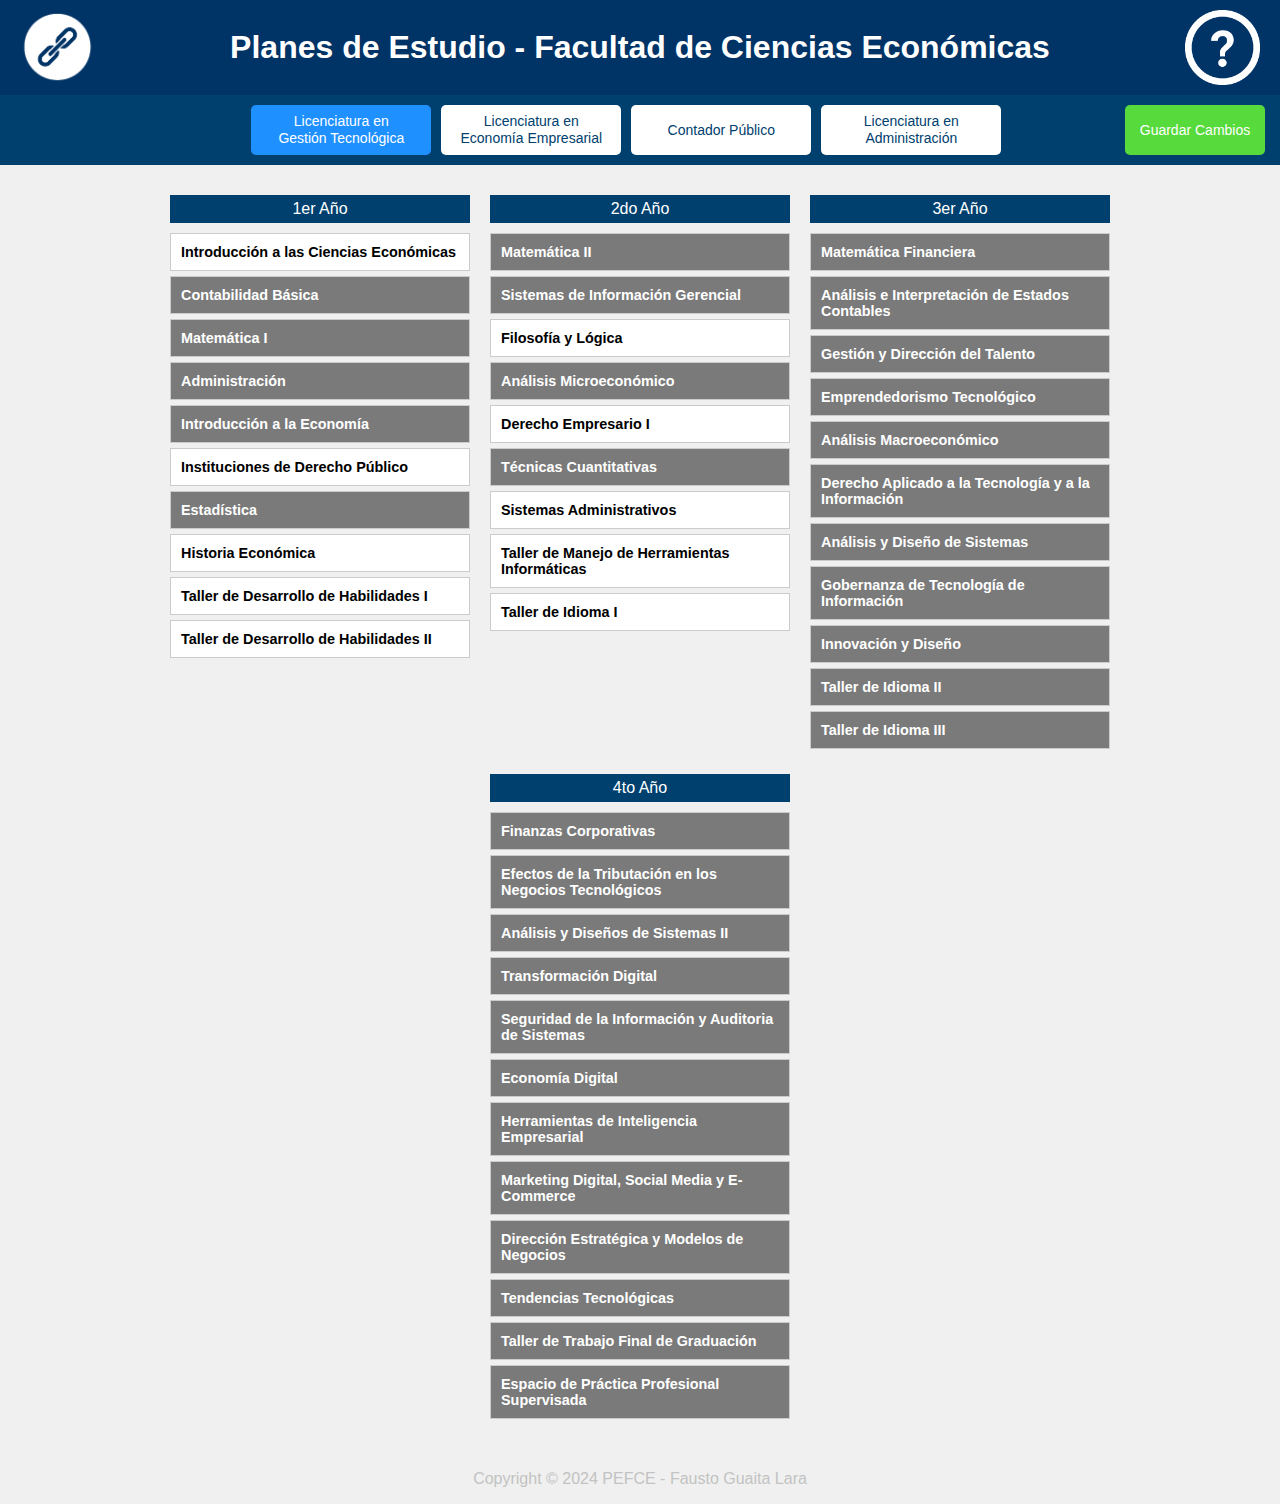
<file: index.html>
<!DOCTYPE html>
<html lang="es">
<head>
    <meta charset="UTF-8">
    <meta name="viewport" content="width=device-width, initial-scale=1.0">
    <title>Planes de Estudio - Facultad de Ciencias Económicas</title>
    <link rel="icon" href="media/icono.ico" type="image/x-icon">
    <link rel="stylesheet" href="styles.css">
</head>
<body>
    <header>
      <img id="logo" src="media/enlace.png" alt="enlaces de interes" onclick="toggleLinksModal()">
        <div class="header-content">
            <h1>Planes de Estudio - Facultad de Ciencias Económicas</h1>
        </div>
        <img id="mensaje" src="media/pregunta.png" alt="Mensaje" onclick="toggleFAQ()">
    </header>

    <div id="faqModal" class="modal">
      <div class="modal-content">
        <h2>Preguntas Frecuentes</h2>
        <div class="faq-container">
          <div class="faq-item">
            <div class="faq-question" onclick="toggleAnswer(1)">¿Que necesito para poder cursar el 3er año?</div>
            <div class="faq-answer" id="answer1">Para cursar 3ro necesitas tener 12 finales, de los cuales hasta 3 pueden ser talleres aprobados.</div>
          </div>
          <div class="faq-item">
            <div class="faq-question" onclick="toggleAnswer(2)">¿Que necesito para cursar 5to año?</div>
            <div class="faq-answer" id="answer2">Para cursar 5to necesitas tener completos los primeros dos años de la carrera (incluyendo talleres).</div>
          </div>
          <div class="faq-item">
            <div class="faq-question" onclick="toggleAnswer(3)">¿Como puedo acceder a mas información sobre mi carrera?</div>
            <div class="faq-answer" id="answer3">En la seccion de "enlaces de interes" encontraras links a paginas oficiales y no oficiales las cuales te daran toda la información que necesitas.</div>
          </div>
          <div class="faq-item">
            <div class="faq-question" onclick="toggleAnswer(4)">¿Como se protege la privacidad de mis datos?</div>
            <div class="faq-answer" id="answer4">La web tiene la posibilidad de guardar la informacion que cada uno añadio a su plan de estudios, pero todos los datos se alojan en el propio almacenamiento del navegador. Por lo que nadie tiene acceso a datos o informacion personal de ningun usuario.</div>
          </div>
          <div class="faq-item">
            <div class="faq-question" onclick="toggleAnswer(5)">¿Ya finalizó el desarrollo de esta web?</div>
            <div class="faq-answer" id="answer5">Este proyecto aun no esta terminado. Por lo que existe la posibilidad de que el usuario pueda presenciar inconsistencias con respecto a correlatividades y/o bugs de la propia pagina. Proximamente abriremos un canal donde podran comunicarse con nosotros para informar de cualquier error que noten. Esto fue hecho para estudiantes, y ayudando a corregir los errores estan ayudando considerablemente. Tener en cuenta que no somos personas con conocimientos extensos de programacion web, por lo que cualquier mejora/corrección puede demorar.</div>
          </div>
        </div>
        <span class="close" onclick="toggleFAQ()">&times;</span>
      </div>
    </div>

    <div id="linksModal" class="modal">
      <div class="modal-content links-modal-content">
        <h2>Enlaces de Interés</h2>
        <div class="tabs">
          <button class="tab-button active" onclick="openTab(event, 'oficiales')">Oficiales</button>
          <button class="tab-button" onclick="openTab(event, 'noOficiales')">No Oficiales</button>
        </div>
        <div id="oficiales" class="tab-content active">
          <div class="link-item">
            <a href="https://www.econ.unicen.edu.ar/" target="_blank">Facultad de Ciencias Económicas</a>
            <p>Sitio web oficial de la Facultad de Ciencias Económicas. Aqui encontraras información especifica de cada carrera ademas de los planes de estudio en PDF.</p>
          </div>
          <div class="link-item">
            <a href="https://whatsapp.com/channel/0029VaYNDmj84OmKWJkiOn3v" target="_blank">Canal de Whatsapp de cartelera virtual</a>
            <p>Canal de Whatsapp sobre avisos relacionados a la Facultad de Ciencias Economicas.</p>
          </div>
          <div class="link-item">
            <a href="https://www.instagram.com/agustinabanchiero?igsh=MTg4bnF6cWh5ajhnZQ==" target="_blank">Instagram de la Facultad</a>
            <p>Instagram oficial de la Facultad.</p>
          </div>
        </div>
        <div id="noOficiales" class="tab-content">

          <div class="link-item">
            <a href="https://linktr.ee/cece_franjamorada" target="_blank">Linktree Oficial de Franja Morada FCE</a>
            <p>Web con enlaces de interes para los estudiantes.</p>
          </div>

          <div class="link-item">
            <a href="https://www.instagram.com/cecefranjamoradatandil/" target="_blank">Instagram de Franja Morada Economicas</a>
            <p>Cuenta oficial del centro de estudiantes de la FCE.</p>
          </div>
          
          <div class="link-item">
            <a href="https://drive.google.com/drive/folders/1es3w6E7UfTKW-zDkEHdbnXOpGFDxIwW9?usp=sharing&pli=1" target="_blank">Nube Morada</a>
            <p>Drive con resumenes y contenido de diversas materias.</p>
          </div>
        </div>
        <span class="close" onclick="toggleLinksModal()">&times;</span>
      </div>
    </div>

    <nav>
        <div class="career-buttons">
            <button id="btn-gestion-tecnologica" onclick="loadCareer('gestion-tecnologica')">
                <span>Licenciatura en</span>
                <span>Gestión Tecnológica</span>
            </button>
            <button id="btn-economia-empresarial" onclick="loadCareer('economia-empresarial')">
                <span>Licenciatura en</span>
                <span>Economía Empresarial</span>
            </button>
            <button id="btn-contador-publico" onclick="loadCareer('contador-publico')">Contador Público</button>
            <button id="btn-administracion" onclick="loadCareer('administracion')">
                <span>Licenciatura en</span>
                <span>Administración</span>
            </button>
        </div>
        <button id="btn-save" onclick="saveChanges()">Guardar Cambios</button>
    </nav>
    <main id="year-sections">
        <!-- Las secciones de año se cargarán aquí dinámicamente -->
    </main>

    <div id="tutorialModal" class="modal">
        <button id="prevButton" class="nav-button" onclick="changeTutorialTab(-1)">&lt;</button>
        <div class="modal-content tutorial-content">
            <div id="tutorialTabs">
                <div class="tutorial-tab" id="tab1">
                    <h3>Bienvenido al plan de estudios interactivo.</h3>
                    
                    <p>Te explicaremos su modo de uso.</p>
                    
                </div>
                <div class="tutorial-tab" id="tab2">
                    <h3>Para entender que es esto.</h3>
                    <p>Creamos un plan de estudios interactivo para los estudiantes que esten cursando en la FCE</p>
                    <p>La idea es que sirva como forma de ver las correlatividades de forma no tan engorrosa como se venia haciendo hasta la actualidad.</p>
                    <p>Ademas de servir como forma de llevar el seguimiento propio de la carrera y tambien de ver las materias que cada uno tiene permitido cursar.</p>
                    <p><b>Importante: Dejar en claro que este es un proyecto personal totalmente desligado e independiente de la facultad/centro de estudiantes.</b></p>
                </div>
                <div class="tutorial-tab" id="tab3">
                    <h3>Solo indica tu estado actual de la materia/taller y se habilitarán las materias correspondientes.</h3>
                    <video width="100%" loop muted autoplay playsinline>
                        <source src="media/video.mp4" type="video/mp4">
                        Tu navegador no soporta el tag de video.
                    </video>
                </div>
                <div class="tutorial-tab" id="tab4">
                    <h2>¿Listo para comenzar?</h2>
                    <label>
                        <input type="checkbox" id="noShowAgain"> No mostrar de nuevo
                    </label>
                    <button onclick="closeTutorial()">Cerrar Tutorial</button>
                </div>
            </div>
        </div>
        <button id="nextButton" class="nav-button" onclick="changeTutorialTab(1)">&gt;</button>
    </div>
    <div class="derechos">
    <p> Copyright © 2024 PEFCE - Fausto Guaita Lara</p>
</div>
    <script src="script.js"></script>

    
</body>
</html>
</file>
<file: styles.css>
body {
    font-family: Arial, sans-serif;
    background-color: #f0f0f0;
    color: #333;
    margin: 0;
    padding: 0;
}

header {
    background-color: #003366;
    color: white;
    padding: 10px 20px;
    display: flex;
    align-items: center;
    justify-content: space-between;
    position: relative;
}

.header-content {
    flex-grow: 1;
    text-align: center;
}

#logo, #mensaje {
    height: 75px;
    margin: 0;
    cursor: pointer;
    transition: transform 0.3s ease;
}

#logo {
    order: -1; /* Coloca el logo a la izquierda */
}

#mensaje {
    order: 1; /* Coloca el mensaje a la derecha */
}

#logo:hover, #mensaje:hover {
    transform: scale(1.05);
}

h1 {
    margin: 0;
    font-size: 2em;
}

nav {
    background-color: #00406e;
    padding: 10px;
    display: flex;
    justify-content: center;
    align-items: center;
}

.career-buttons {
    display: flex;
    justify-content: center;
    align-items: center;
    flex-grow: 1;
}

nav button {
    background-color: #ffffff;
    border: none;
    color: #00406e;
    padding: 10px 15px;
    margin: 0 5px;
    cursor: pointer;
    font-size: 14px;
    transition: background-color 0.3s;
    height: 50px;
    display: flex;
    align-items: center;
    justify-content: center;
    flex-direction: column;
    border-radius: 5px;
    white-space: nowrap;
}

nav button span {
    display: block;
    line-height: 1.2;
}

#btn-gestion-tecnologica {
    margin-left: 11.5%;
}

#btn-gestion-tecnologica, #btn-economia-empresarial, #btn-administracion, #btn-contador-publico, #btn-save {
    width: 180px;
    justify-items: center;
    align-items: center;
}

#btn-save {
    background-color: #57da3c;
    color: #ffffff;
    width: 140px;
    position: relative;
}

nav button.active {
    background-color: #1e90ff;
    color: #ffffff;
}

nav button:hover {
    background-color: #6cc4ff86;
    color: #ffffff;
}

#btn-save:hover {
    background-color: #a4f095;
    color: #000000;
}

main {
    padding: 20px;
    display: flex;
    flex-wrap: wrap;
    justify-content: center;
}

.year-section, .mix-section {
    width: 100%;
    max-width: 300px;
    margin: 10px;
}

.year-title, .mix-title {
    background-color: #00406e;
    color: white;
    padding: 5px;
    text-align: center;
    margin-bottom: 10px;
}

.course-grid {
    display: flex;
    flex-direction: column;
}

.course {
    background-color: #ffffff;
    border: 1px solid #cccccc;
    padding: 10px;
    margin-bottom: 5px;
    cursor: pointer;
    transition: background-color 0.3s;
}

.course:hover {
    filter: brightness(0.85);
}

.course h2 {
    font-size: 0.9em;
    margin: 0;
}

.details {
    display: none;
    padding: 10px;
    border-top: 1px solid #cccccc;
    font-size: 0.8em;
}

.course.active .details {
    display: block;
}

.correlatives, .is-correlative-for {
    list-style-type: none;
    padding-left: 10px;
}

.status-buttons {
    margin-top: 5px;
}

.status-button {
    margin: 2px;
    padding: 5px 10px;
    cursor: pointer;
    font-size: 0.9em;
    color: white;
    border: none;
    border-radius: 3px;
}

.final-aprobado, .ingreso-aprobado {
    background-color: #99d98c;
    padding: 10px;
}

.sin-cursada, .sin-ingreso {
    background-color: #ffffff;
    color: #000000;
    border: 1px solid #cccccc;
    padding: 10px;
}

.cursada-aprobada {
    background-color: #a1c4fd;
    padding: 10px;
}

.disabled {
    background-color: #7a7a7a;
    color: #ffffff;
}


.modal {
    display: none;
    position: fixed;
    z-index: 1000;
    left: 0;
    top: 0;
    width: 100%;
    height: 100%;
    overflow: hidden;
    background-color: rgba(0,0,0,0.5);
}

.modal-content {
    background-color: #fefefe;
    margin: 15% auto;
    padding: 20px;
    border: 1px solid #888;
    width: 80%;
    max-width: 500px;
    position: relative;
    border-radius: 5px;
    box-shadow: 0 0 10px rgba(0,0,0,0.3);
}

.close {
    color: #aaa;
    float: right;
    font-size: 28px;
    font-weight: bold;
    cursor: pointer;
    position: absolute;
    top: 10px;
    right: 20px;
}

.close:hover,
.close:focus {
    color: black;
    text-decoration: none;
    cursor: pointer;
}

.modal-title {
    margin-top: 0;
    color: #003366;
}

.modal-form {
    display: flex;
    flex-direction: column;
}

.modal-form input,
.modal-form textarea {
    margin-bottom: 10px;
    padding: 5px;
    border: 1px solid #ccc;
    border-radius: 3px;
}

.modal-form button {
    background-color: #003366;
    color: white;
    border: none;
    padding: 10px;
    cursor: pointer;
    border-radius: 3px;
}

.modal-form button:hover {
    background-color: #00406e;
}

body.blur > *:not(.modal) {
    filter: blur(5px);
    transition: filter 0.3s ease;
}

#tutorialModal {
    align-items: center;
}

#tutorialModal.active {
    display: flex;
}

.tutorial-content {
    max-width: 600px;
    width: 80%;
    height: 80vh;
    display: flex;
    flex-direction: column;
    justify-content: center;
    position: relative;
    padding: 20px;
    box-sizing: border-box;
    background-color: #fefefe;
    border-radius: 5px;
    box-shadow: 0 0 10px rgba(0,0,0,0.3);
}

.nav-button {
    background-color: #003366;
    color: white;
    border: none;
    padding: 10px 20px;
    cursor: pointer;
    font-size: 18px;
    border-radius: 5px;
    transition: background-color 0.3s;
    position: absolute;
    top: 50%;
    transform: translateY(-50%);
    z-index: 1;
}

#prevButton {
    left: 26%;
}

#nextButton {
    right: 26%;
}

.nav-button:hover {
    background-color: #00406e;
}

.nav-button:disabled {
    background-color: #cccccc;
    cursor: not-allowed;
}

#tutorialTabs {
    flex-grow: 1;
    overflow: hidden;
}

.tutorial-tab {
    display: none;
    flex-direction: column;
    justify-content: center;
    align-items: center;
    height: 100%;
    text-align: center;
    transition: transform 0.5s ease;
}

.tutorial-tab.active {
    display: flex;
}

.tutorial-tab h3 {
    color: #003366;
    margin-top: 0;
    font-size: 1.5em; /* Aumenta el tamaño del título */
}

.tutorial-tab video {
    max-width: 100%;
    height: auto;
}

#tab4 button {
    background-color: #003366;
    color: white;
    border: none;
    padding: 10px 20px;
    cursor: pointer;
    margin-top: 20px;
    border-radius: 5px;
    transition: background-color 0.3s;
}

#tab4 button:hover {
    background-color: #00406e;
}

#tab1, #tab4 {
    justify-content: center;
}

#tab4 label {
    margin-bottom: 20px;
}

#tab4 button {
    margin-top: 20px;
    align-items: center;
}


@media screen and (max-width: 768px) {
    header {
        padding: 5px 10px;
    }

    .header-content {
        margin: 10px 0;
    }

    #logo, #mensaje {
        height: 50px; /* Reduce el tamaño para pantallas más pequeñas */
    }

    h1 {
        font-size: 1.5em;
    }

    nav {
        flex-direction: column;
    }

    .career-buttons {
        flex-direction: column;
        width: 100%;
    }

    nav button {
        margin: 5px auto;
        width: calc(100% - 20px); /* 10px de margen a cada lado */
    }

    #btn-gestion-tecnologica {
        margin-left: auto;
        width: calc(100% - 20px);
    }

    #btn-contador-publico {
        margin-left: auto;
        width: calc(100% - 20px);
    }

    #btn-administracion {
        margin-left: auto;
        width: calc(100% - 20px);
    }

    #btn-economia-empresarial {
        margin-left: auto;
        width: calc(100% - 20px);
    }

    .year-section, .mix-section {
        max-width: 100%;
    }

    .tutorial-content {
        width: 90%;
        height: auto;
        max-height: 90vh;
    }

    .nav-button {
        top: auto;
        z-index: 1;
        transform: none;
    }


    #btn-save {
        width: calc(100% - 20px);
    }
}

@media screen and (max-width: 480px) {
    nav button {
        width: 100%;
        z-index: 1;
    }

    .tutorial-content {
        width: 95%;
    }

    .tutorial-tab h3 {
        font-size: 1.2em;
    }

    .tutorial-tab p {
        font-size: 0.9em;
    }
}
#faqModal {
    display: none;
    position: fixed;
    z-index: 1000;
    left: 0;
    top: 0;
    width: 100%;
    height: 100%;
    overflow: auto;
    background-color: rgba(0,0,0,0.4);
  }
  
  .modal-content {
    background-color: #fefefe;
    margin: 15% auto;
    padding: 20px;
    border: 1px solid #888;
    width: 80%;
    max-width: 600px;
  }
  
  .close {
    color: #aaa;
    float: right;
    font-size: 28px;
    font-weight: bold;
    cursor: pointer;
  }
  
  .close:hover,
  .close:focus {
    color: black;
    text-decoration: none;
    cursor: pointer;
  }
  
  .faq-item {
    margin-bottom: 10px;
  }
  
  .faq-question {
    background-color: #f1f1f1;
    padding: 10px;
    cursor: pointer;
  }
  
  .faq-answer {
    display: none;
    padding: 10px;
    background-color: #fff;
    border: 1px solid #ddd;
  }

.links-modal-content {
  max-width: 600px;
}

.tabs {
  display: flex;
  border-bottom: 1px solid #ccc;
}

.tab-button {
  background-color: inherit;
  border: none;
  outline: none;
  cursor: pointer;
  padding: 10px 20px;
  transition: 0.3s;
  font-size: 17px;
}

.tab-button:hover {
  background-color: #ddd;
}

.tab-button.active {
  background-color: #ccc;
}

.tab-content {
  display: none;
  padding: 20px;
}

.tab-content.active {
  display: block;
}

.link-item {
  margin-bottom: 15px;
}

.link-item a {
  font-size: 18px;
  color: #003366;
  text-decoration: none;
}

.link-item p {
  margin: 5px 0 0 0;
  font-size: 14px;
  color: #666;
}  

.links-modal-content {
    max-width: 600px;
  }
  
  .tabs {
    display: flex;
    border-bottom: 1px solid #ccc;
  }
  
  .tab-button {
    background-color: inherit;
    border: none;
    outline: none;
    cursor: pointer;
    padding: 10px 20px;
    transition: 0.3s;
    font-size: 17px;
  }
  
  .tab-button:hover {
    background-color: #ddd;
  }
  
  .tab-button.active {
    background-color: #ccc;
  }
  
  .tab-content {
    display: none;
    padding: 20px;
  }
  
  .tab-content.active {
    display: block;
  }
  
  .link-item {
    margin-bottom: 15px;
  }
  
  .link-item a {
    font-size: 18px;
    color: #003366;
    text-decoration: none;
  }
  
  .link-item p {
    margin: 5px 0 0 0;
    font-size: 14px;
    color: #666;
  }
  


/* Dispositivos muy pequeños */
@media screen and (max-width: 1500px) {
    .nav-button {
        width: 50px;
        height: 40px;
        font-size: 20px;
    }

    #prevButton {
        left: 25%;
    }

    #nextButton {
        right: 25%;
    }
}  

@media screen and (max-width: 1400px) {
    .nav-button {
        width: 50px;
        height: 40px;
        font-size: 20px;
    }

    #prevButton {
        left: 20%;
    }

    #nextButton {
        right: 20%;
    }
}  

@media screen and (max-width: 1300px) {
    .nav-button {
        width: 50px;
        height: 40px;
        font-size: 20px;
    }

    #prevButton {
        left: 18%;
    }

    #nextButton {
        right: 18%;
    }
}  

@media screen and (max-width: 1200px) {
    .nav-button {
        width: 50px;
        height: 40px;
        font-size: 20px;
    }

    #prevButton {
        left: 15%;
    }

    #nextButton {
        right: 15%;
    }
}  

@media screen and (max-width: 1100px) {
    .nav-button {
        width: 50px;
        height: 40px;
        font-size: 20px;
    }

    #prevButton {
        left: 12%;
    }

    #nextButton {
        right: 12%;
    }
}  

@media screen and (max-width: 900px) {
    .nav-button {
        width: 50px;
        height: 40px;
        font-size: 20px;
    }

    #prevButton {
        left: 8%;
    }

    #nextButton {
        right: 8%;
    }
} 

@media screen and (max-width: 700px) {
    .nav-button {
        width: 50px;
        height: 40px;
        font-size: 20px;
    }

    #prevButton {
        left: 3%;
    }

    #nextButton {
        right: 3%;
    }
} 



.derechos{
    bottom: 5px;
    text-align: center;
    color: #c2c3c2;
}
</file>
